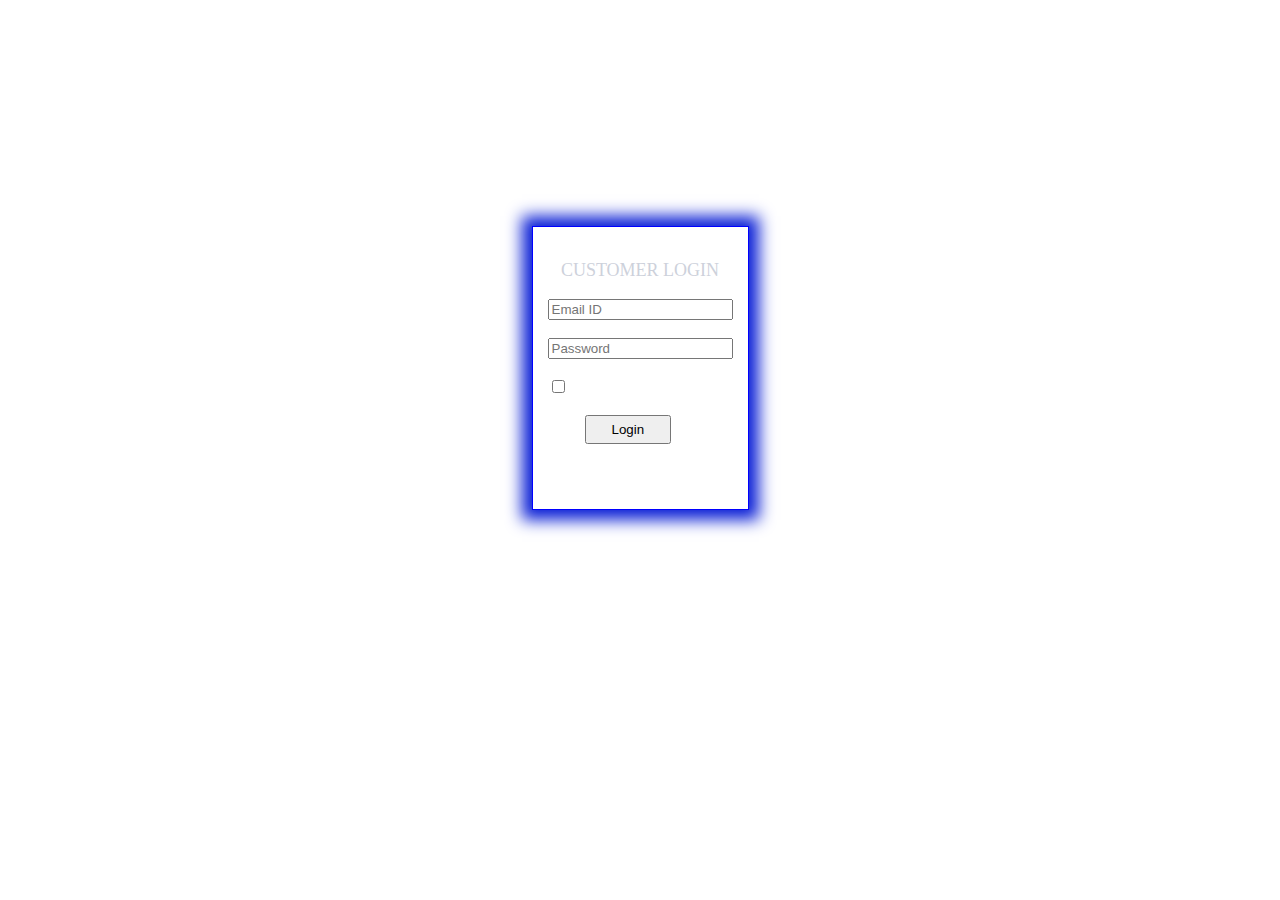
<file: index.html>
<!DOCTYPE html>
<html lang="en">
<head>
    <meta charset="UTF-8">
    <meta name="viewport" content="width=device-width, initial-scale=1.0">
    <title>Login form</title>
    <link rel="icon" href="[data-uri]">
  <link rel="stylesheet" href="style.css">
</head>
<body>
      <div class="container">
        <div class="row " style="box-shadow: 0px 0px 15px 10px #0c21d6;border: 1px solid blue;padding: 15px;" >
          <div class="col">
            <div class="card bg-dark text-white" style="border-radius: 1rem;">
              <div class="card-body p-5 text-center">
                <div class="mb-md-5 mt-md-4 pb-5">
                  <h3 class="mb-2 text-uppercase" style=" text-align: center; font-weight: 300;font-size: 18px;color: rgb(205, 209, 219);">CUSTOMER LOGIN</h3>      
                  <div data-mdb-input-init class="form-outline form-white mb-4">
                    <input type="email" id="typeEmailX" class="form-control form-control-lg"placeholder="Email ID" />
                    </div><br>
                   <div data-mdb-input-init class="form-outline form-white mb-4">
                    <input type="password" id="typePasswordX" class="form-control form-control-lg"placeholder="Password"/>
                    </div> <br>
                    <div class="checkbox">
                      <label><input type="checkbox"> Remember me</label>
                    </div><br>
  <button onclick="login()" class="px-auto mx-auto">Login</button><br>
  <p class="small mb-5 pb-lg-2" onclick="pass()"><a class="text-white-50" href="#!">Forgot password?</a></p>
       
                 </div>
              </div>
            </div>
          </div>
        </div>
      </div>
  <script src="index.js"></script>
      </div>
  
</body>
</html>
</file>
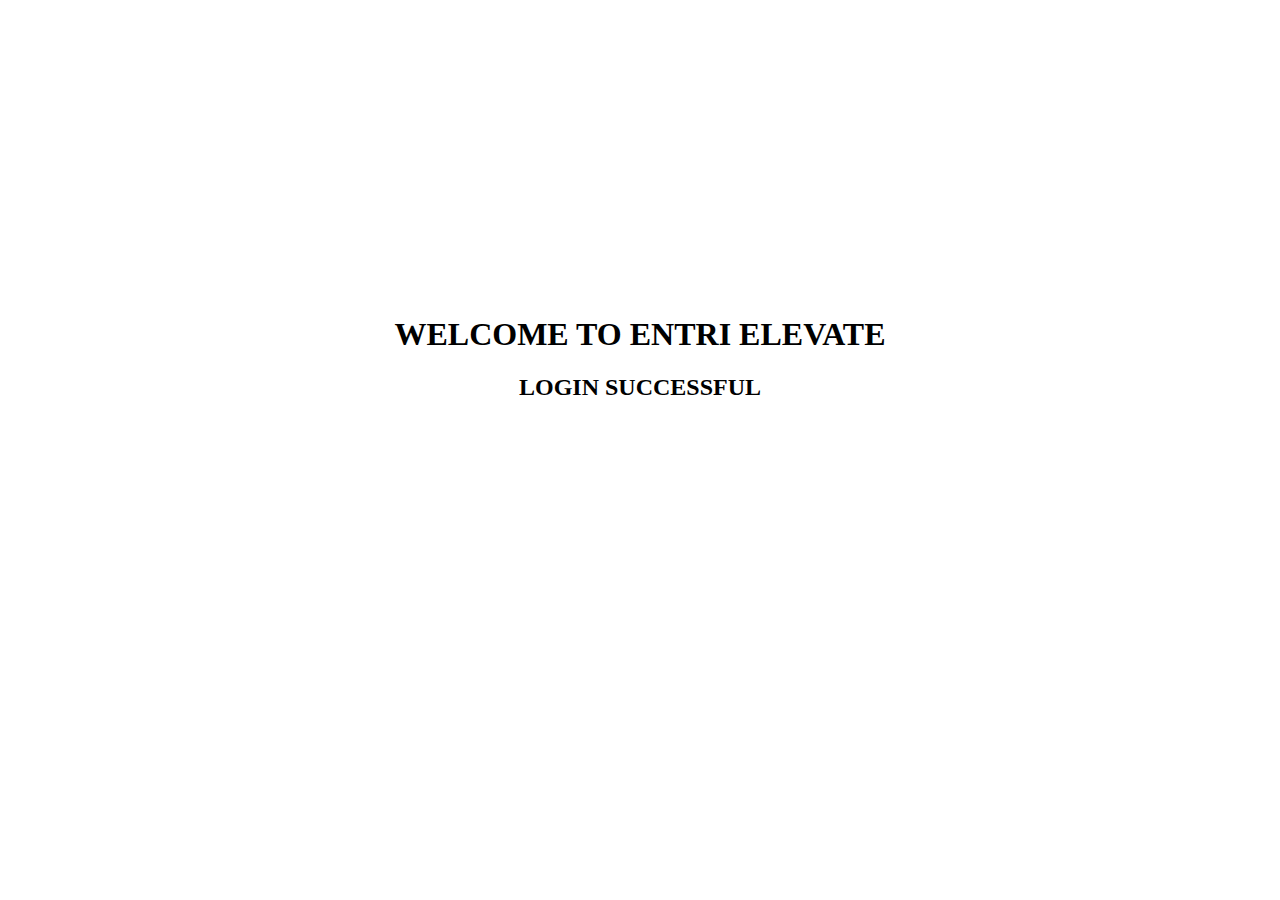
<file: homepage.html>
<!DOCTYPE html>
<html lang="en">
<head>
    <meta charset="UTF-8">
    <meta name="viewport" content="width=device-width, initial-scale=1.0">
    <title>homepage.html</title>
    
</head>
<body> 
    
    <h1 style="text-align: center;margin-top: 25%;">WELCOME TO ENTRI ELEVATE</h1>
    <h2 style="text-align: center;">LOGIN SUCCESSFUL</h2></div>
</body>
</html>
</file>
<file: style.css>
.container{
        color: white;
        border-radius: 15px;
        display: flex;
        align-items: center;
        justify-content: center;
        height: 80vh;
        
    
       
    }
    body{
        background-image: url("https://media.istockphoto.com/id/1219872152/vector/abstract-creative-background.jpg?s=612x612&w=0&k=20&c=hqNERUEmT9KgPCis9ZvaxemOSfFWR-oKPe3PA-nFjkY=");
        background-repeat: no-repeat;
        background-size: cover;
        
        
    }
    a{
        color: white;
        font-size: 16px;
        font-weight: 400;
        text-decoration: none;
        margin-left: 28%;
    }
    button{
        padding: 5px 25px;
        margin-left: 20%;

    }
</file>
